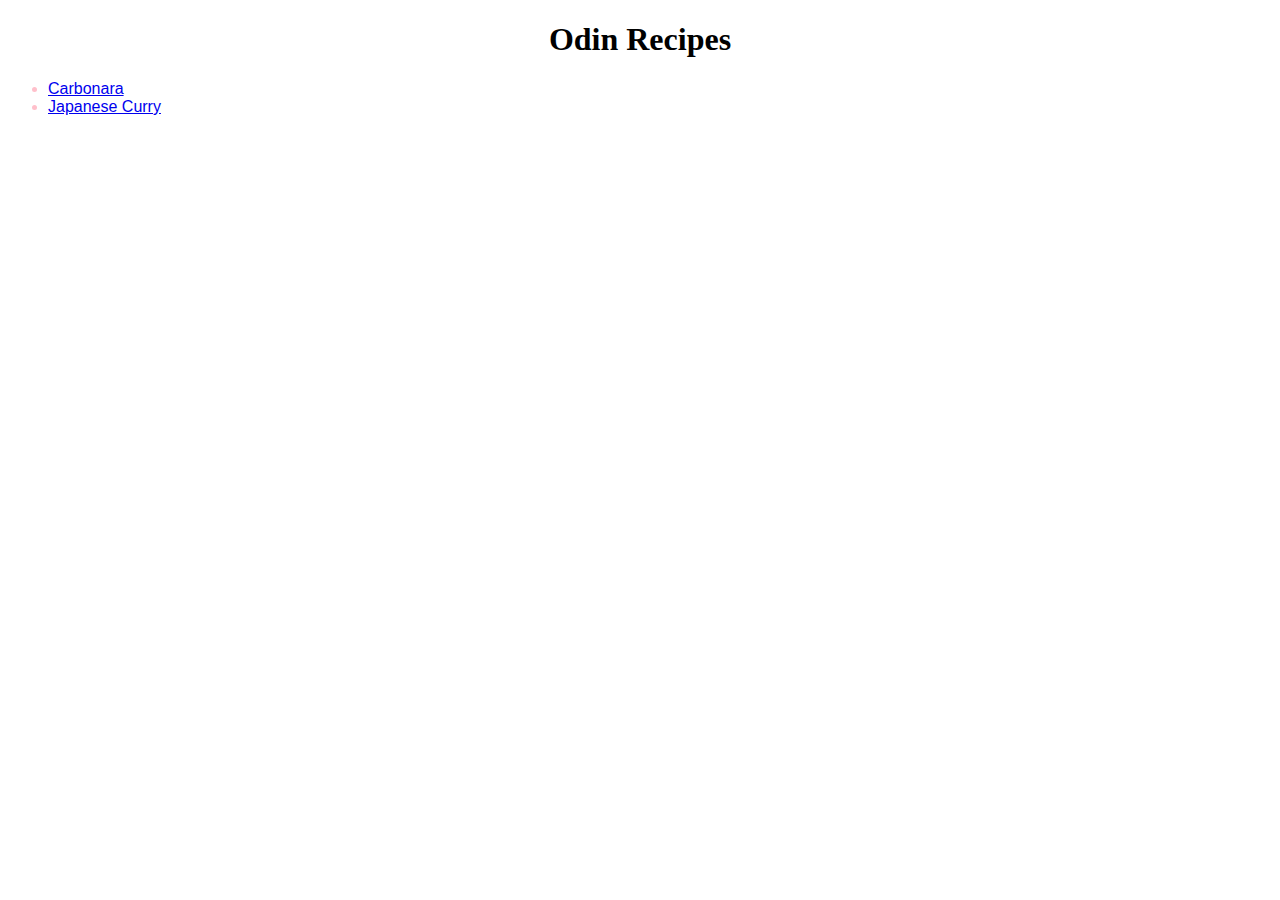
<file: index.html>
<!DOCTYPE html>

<html lang="en">
   <head>
      <link rel="stylesheet" href="./styles/index.css">
      <meta charset="utf-8">
      <title>Odin Recipes</title>
   </head>
   <body>
      <h1 class="heading">Odin Recipes</h1>
      <ul>
         <li class="recipe"><a href="./recipes/carbonara.html">Carbonara</a></li>
         <li class="recipe"><a href="./recipes/japanesecurry.html">Japanese Curry</a></li>
      </ul>
   </body>
</html>
</file>
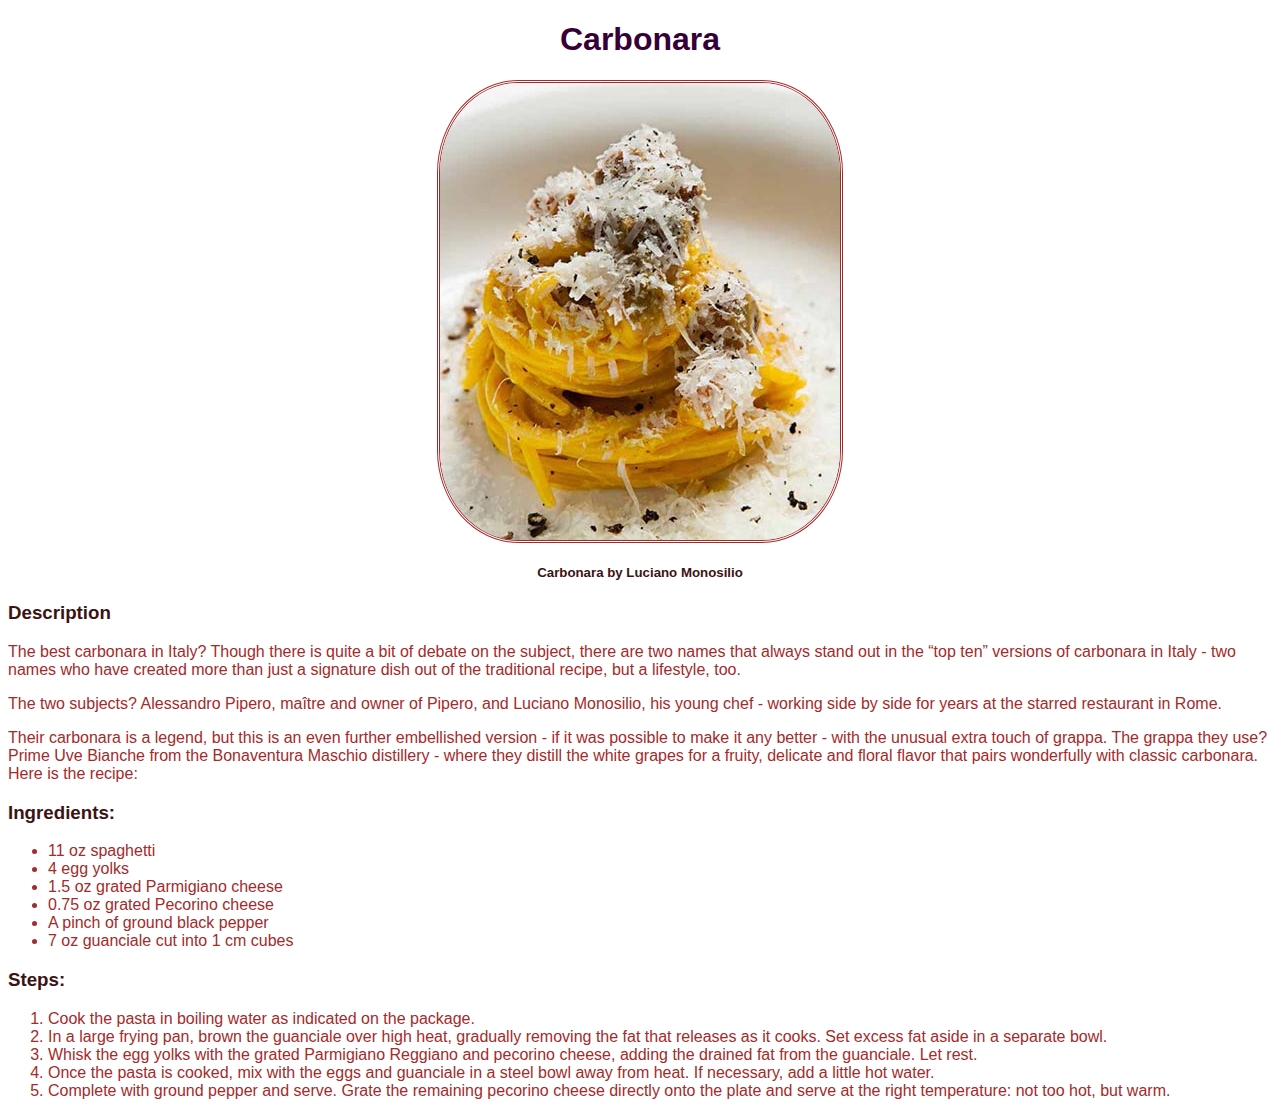
<file: recipes/carbonara.html>
<!DOCTYPE html>

<html lang="en">
   <head>
      <meta charset="utf-8">
      <title>Carbonara</title>
      <link rel="stylesheet" href="../styles/recipe.css">
   </head>
   
   <body>
      <h1 class="heading">Carbonara</h1>
      <img class="pic" src="../images/carbonara.jpg" alt="carbonara"/>
      <h5 class="subheading">Carbonara by Luciano Monosilio</h5>
      <h3 class="subheading">Description</h3>
      <p class="para">
         The best carbonara in Italy? Though there is quite a bit of debate on the subject, there are two names that always stand out in the “top ten” versions of carbonara in Italy - two names who have created more than just a signature dish out of the traditional recipe, but a lifestyle, too.
      </p>
      <p class="para">
          The two subjects? Alessandro Pipero, maître and owner of Pipero, and Luciano Monosilio, his young chef - working side by side for years at the starred restaurant in Rome.
      </p>
      <p class="para">
          Their carbonara is a legend, but this is an even further embellished version - if it was possible to make it any better - with the unusual extra touch of grappa. The grappa they use? Prime Uve Bianche from the Bonaventura Maschio distillery - where they distill the white grapes for a fruity, delicate and floral flavor that pairs wonderfully with classic carbonara. Here is the recipe:
      </p>
      <h3 class="subheading">Ingredients:</h3>
      <ul class="para">
         <li>11 oz spaghetti</li>
         <li>4 egg yolks</li>
         <li>1.5 oz grated Parmigiano cheese</li>
         <li>0.75 oz grated Pecorino cheese</li>
         <li>A pinch of ground black pepper</li>
         <li>7 oz guanciale cut into 1 cm cubes</li>
      </ul>
      <h3 class="subheading">Steps:</h3>
      <ol class="para">
         <li>Cook the pasta in boiling water as indicated on the package.</li>
         <li>In a large frying pan, brown the guanciale over high heat, gradually removing the fat that releases as it cooks. Set excess fat aside in a separate bowl.</li>
         <li>Whisk the egg yolks with the grated Parmigiano Reggiano and pecorino cheese, adding the drained fat from the guanciale. Let rest.</li>
         <li>Once the pasta is cooked, mix with the eggs and guanciale in a steel bowl away from heat. If necessary, add a little hot water.</li>
         <li>Complete with ground pepper and serve. Grate the remaining pecorino cheese directly onto the plate and serve at the right temperature: not too hot, but warm.</li>
      </ol>
   </body>
</html>
</file>
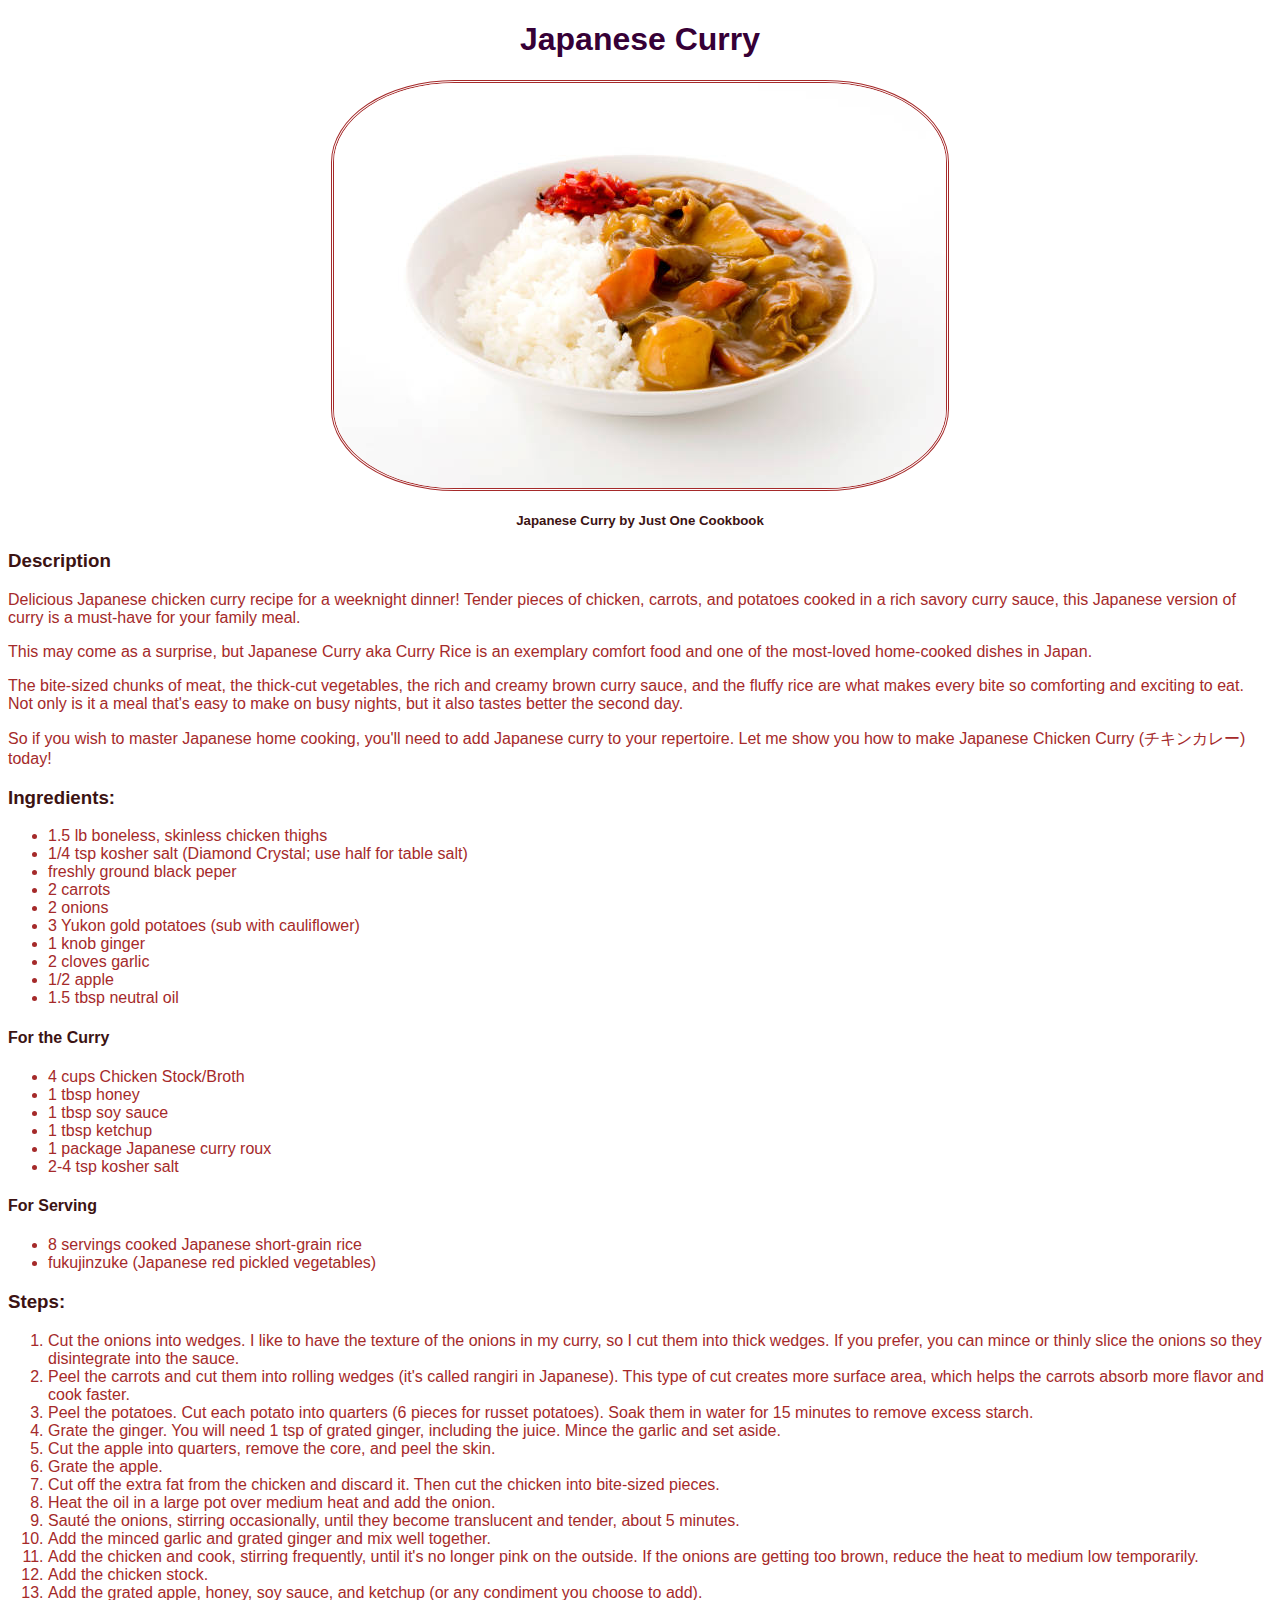
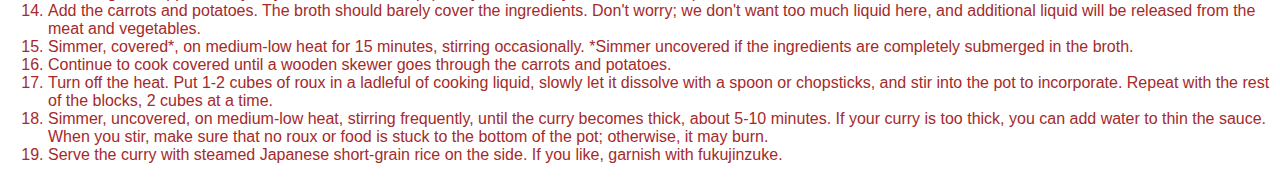
<file: recipes/japanesecurry.html>
<!DOCTYPE html>
<html lang="en">
   <head>
      <meta charset="utf-8">
      <title>Japanese Curry</title>
      <link rel="stylesheet" href="../styles/recipe.css">
   </head>
   <body>
      <h1 class="heading">Japanese Curry</h1>
      <img class="pic" src="../images/curry.jpg" alt="japanese curry"/>
      <h5 class="subheading">Japanese Curry by Just One Cookbook</h5>
      <h3 class="subheading">Description</h3>
      <p class="para">
         Delicious Japanese chicken curry recipe for a weeknight dinner! Tender pieces of chicken, carrots, and potatoes cooked in a rich savory curry sauce, this Japanese version of curry is a must-have for your family meal.
      </p>
      <p class="para">
         This may come as a surprise, but Japanese Curry aka Curry Rice is an exemplary comfort food and one of the most-loved home-cooked dishes in Japan.
      </p>
      <p class="para">
         The bite-sized chunks of meat, the thick-cut vegetables, the rich and creamy brown curry sauce, and the fluffy rice are what makes every bite so comforting and exciting to eat. Not only is it a meal that's easy to make on busy nights, but it also tastes better the second day. 
      </p>
      <p class="para">
         So if you wish to master Japanese home cooking, you'll need to add Japanese curry to your repertoire. Let me show you how to make Japanese Chicken Curry (チキンカレー) today!
      </p>
      <h3 class="subheading">Ingredients:</h3>
      <ul class="para">
         <li>1.5 lb boneless, skinless chicken thighs</li>
         <li>1/4 tsp kosher salt (Diamond Crystal; use half for table salt)</li>
         <li>freshly ground black peper</li>
         <li>2 carrots</li>
         <li>2 onions</li>
         <li>3 Yukon gold potatoes (sub with cauliflower)</li>
         <li>1 knob ginger</li>
         <li>2 cloves garlic</li>
         <li>1/2 apple</li>
         <li>1.5 tbsp neutral oil</li>
      </ul>
      <h4 class="subheading">For the Curry</h4>
      <ul class="para">
         <li>4 cups Chicken Stock/Broth</li>
         <li>1 tbsp honey</li>
         <li>1 tbsp soy sauce</li>
         <li>1 tbsp ketchup</li>
         <li>1 package Japanese curry roux</li>
         <li>2-4 tsp kosher salt</li>
      </ul>
      <h4 class="subheading">For Serving</h4>
      <ul class="para">
         <li>8 servings cooked Japanese short-grain rice</li>
         <li>fukujinzuke (Japanese red pickled vegetables)</li>
      </ul>
      <h3 class="subheading">Steps:</h3>
      <ol class="para">
         <li>Cut the onions into wedges. I like to have the texture of the onions in my curry, so I cut them into thick wedges. If you prefer, you can mince or thinly slice the onions so they disintegrate into the sauce.</li>
         <li>Peel the carrots and cut them into rolling wedges (it's called rangiri in Japanese). This type of cut creates more surface area, which helps the carrots absorb more flavor and cook faster.</li>
         <li>Peel the potatoes. Cut each potato into quarters (6 pieces for russet potatoes). Soak them in water for 15 minutes to remove excess starch.</li>
         <li>Grate the ginger. You will need 1 tsp of grated ginger, including the juice. Mince the garlic and set aside.</li>
         <li>Cut the apple into quarters, remove the core, and peel the skin.</li>
         <li>Grate the apple.</li>
         <li>Cut off the extra fat from the chicken and discard it. Then cut the chicken into bite-sized pieces.</li>
         <li>Heat the oil in a large pot over medium heat and add the onion.</li>
         <li>Sauté the onions, stirring occasionally, until they become translucent and tender, about 5 minutes.</li>
         <li>Add the minced garlic and grated ginger and mix well together.</li>
         <li>Add the chicken and cook, stirring frequently, until it's no longer pink on the outside. If the onions are getting too brown, reduce the heat to medium low temporarily.</li>
         <li>Add the chicken stock.</li>
         <li>Add the grated apple, honey, soy sauce, and ketchup (or any condiment you choose to add).</li>
         <li>Add the carrots and potatoes. The broth should barely cover the ingredients. Don't worry; we don't want too much liquid here, and additional liquid will be released from the meat and vegetables.</li>
         <li>Simmer, covered*, on medium-low heat for 15 minutes, stirring occasionally. *Simmer uncovered if the ingredients are completely submerged in the broth.</li>
         <li>Continue to cook covered until a wooden skewer goes through the carrots and potatoes.</li>
         <li>Turn off the heat. Put 1-2 cubes of roux in a ladleful of cooking liquid, slowly let it dissolve with a spoon or chopsticks, and stir into the pot to incorporate. Repeat with the rest of the blocks, 2 cubes at a time.</li>
         <li>Simmer, uncovered, on medium-low heat, stirring frequently, until the curry becomes thick, about 5-10 minutes. If your curry is too thick, you can add water to thin the sauce. When you stir, make sure that no roux or food is stuck to the bottom of the pot; otherwise, it may burn.</li>
         <li>Serve the curry with steamed Japanese short-grain rice on the side. If you like, garnish with fukujinzuke.</li>
      </ol>
   </body>
</html>
</file>
<file: styles/index.css>
.heading {
   text-align: center;
}

.recipe {
   font-family:'Trebuchet MS', 'Lucida Sans Unicode', 'Lucida Grande', 'Lucida Sans', Arial, sans-serif;
   color: pink;
}
</file>
<file: styles/recipe.css>
* {
   font-family:'Trebuchet MS', 'Lucida Sans Unicode', 'Lucida Grande', 'Lucida Sans', Arial, sans-serif;
}

.subheading {
   color: rgb(60, 19, 19);
}

.para {
   color: brown;
}

.heading {
   color: rgb(54, 0, 54);
   text-align: center;
}

h5.subheading {
   text-align: center;
}

.pic {
   color: yellow;
   display: block;
   margin-left: auto;
   margin-right: auto;
   border-radius: 20%;
   border-color: brown;
   border-style: double;
}
</file>
